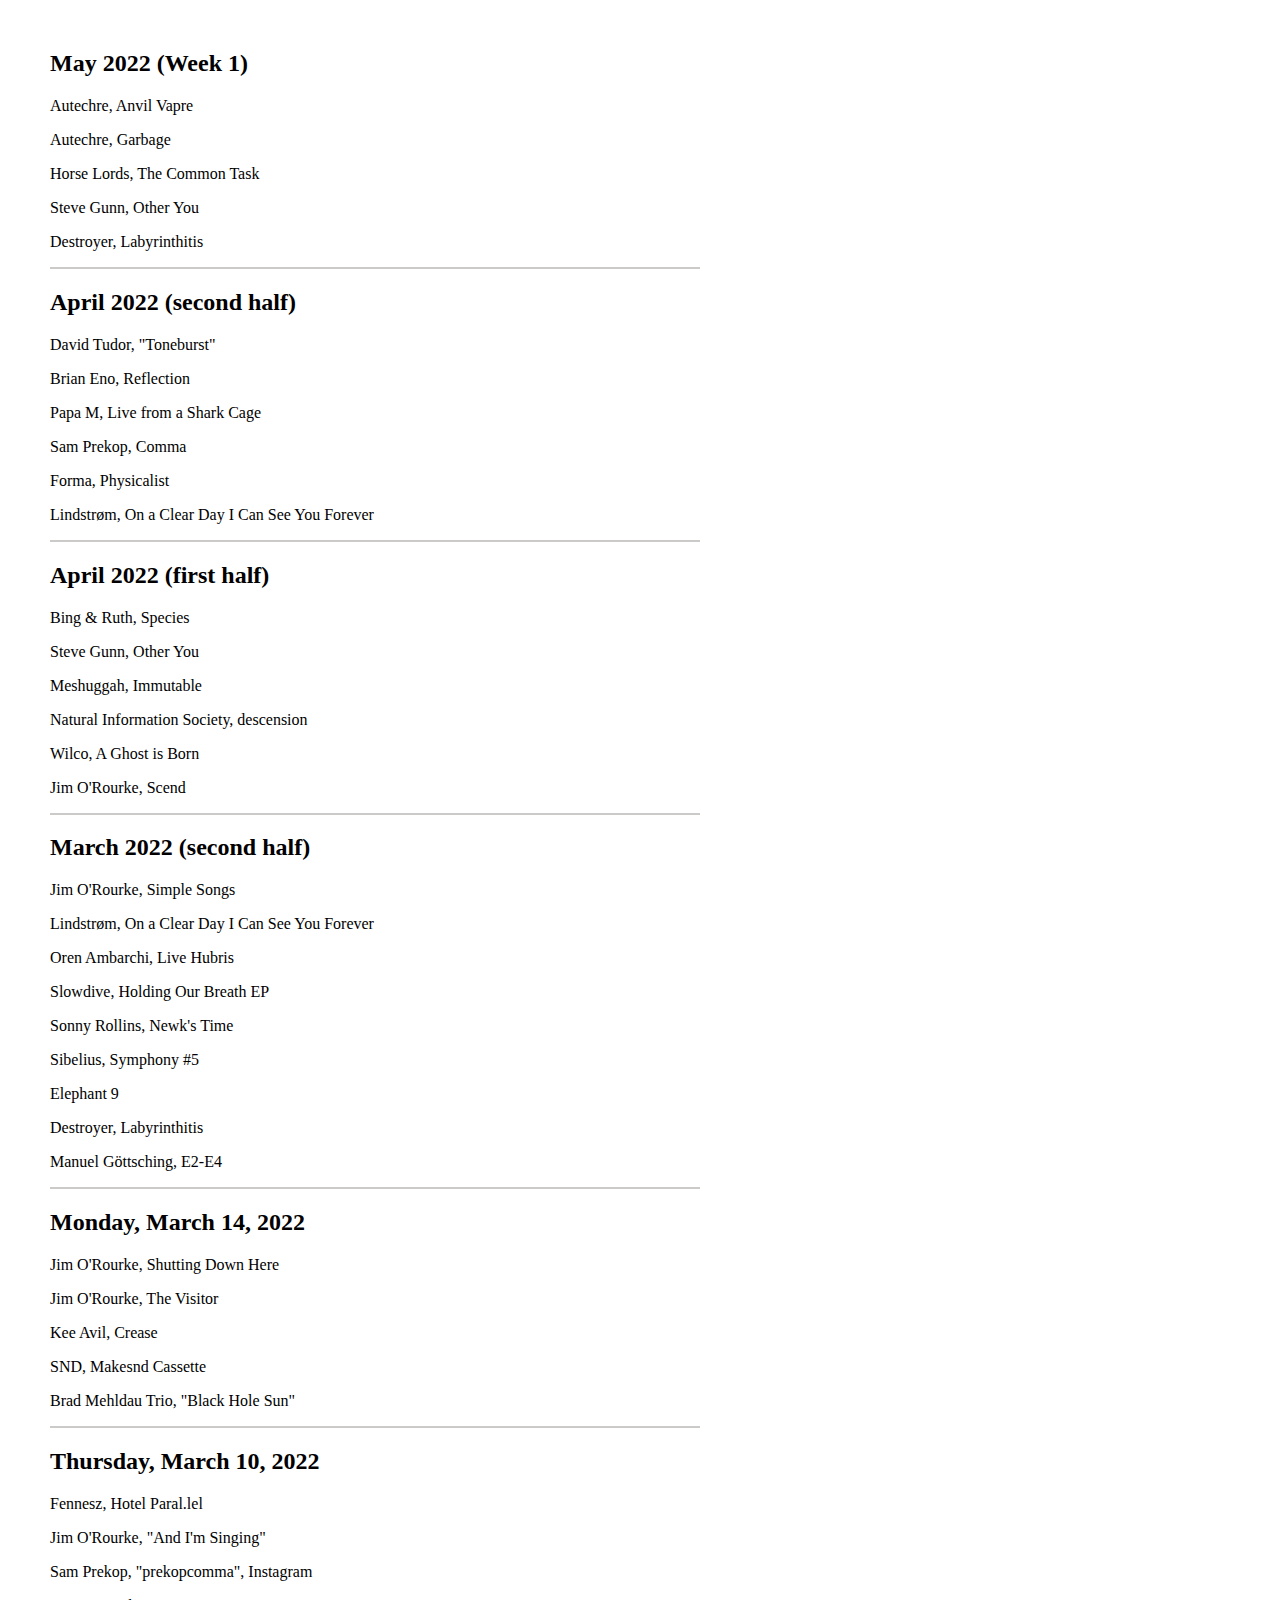
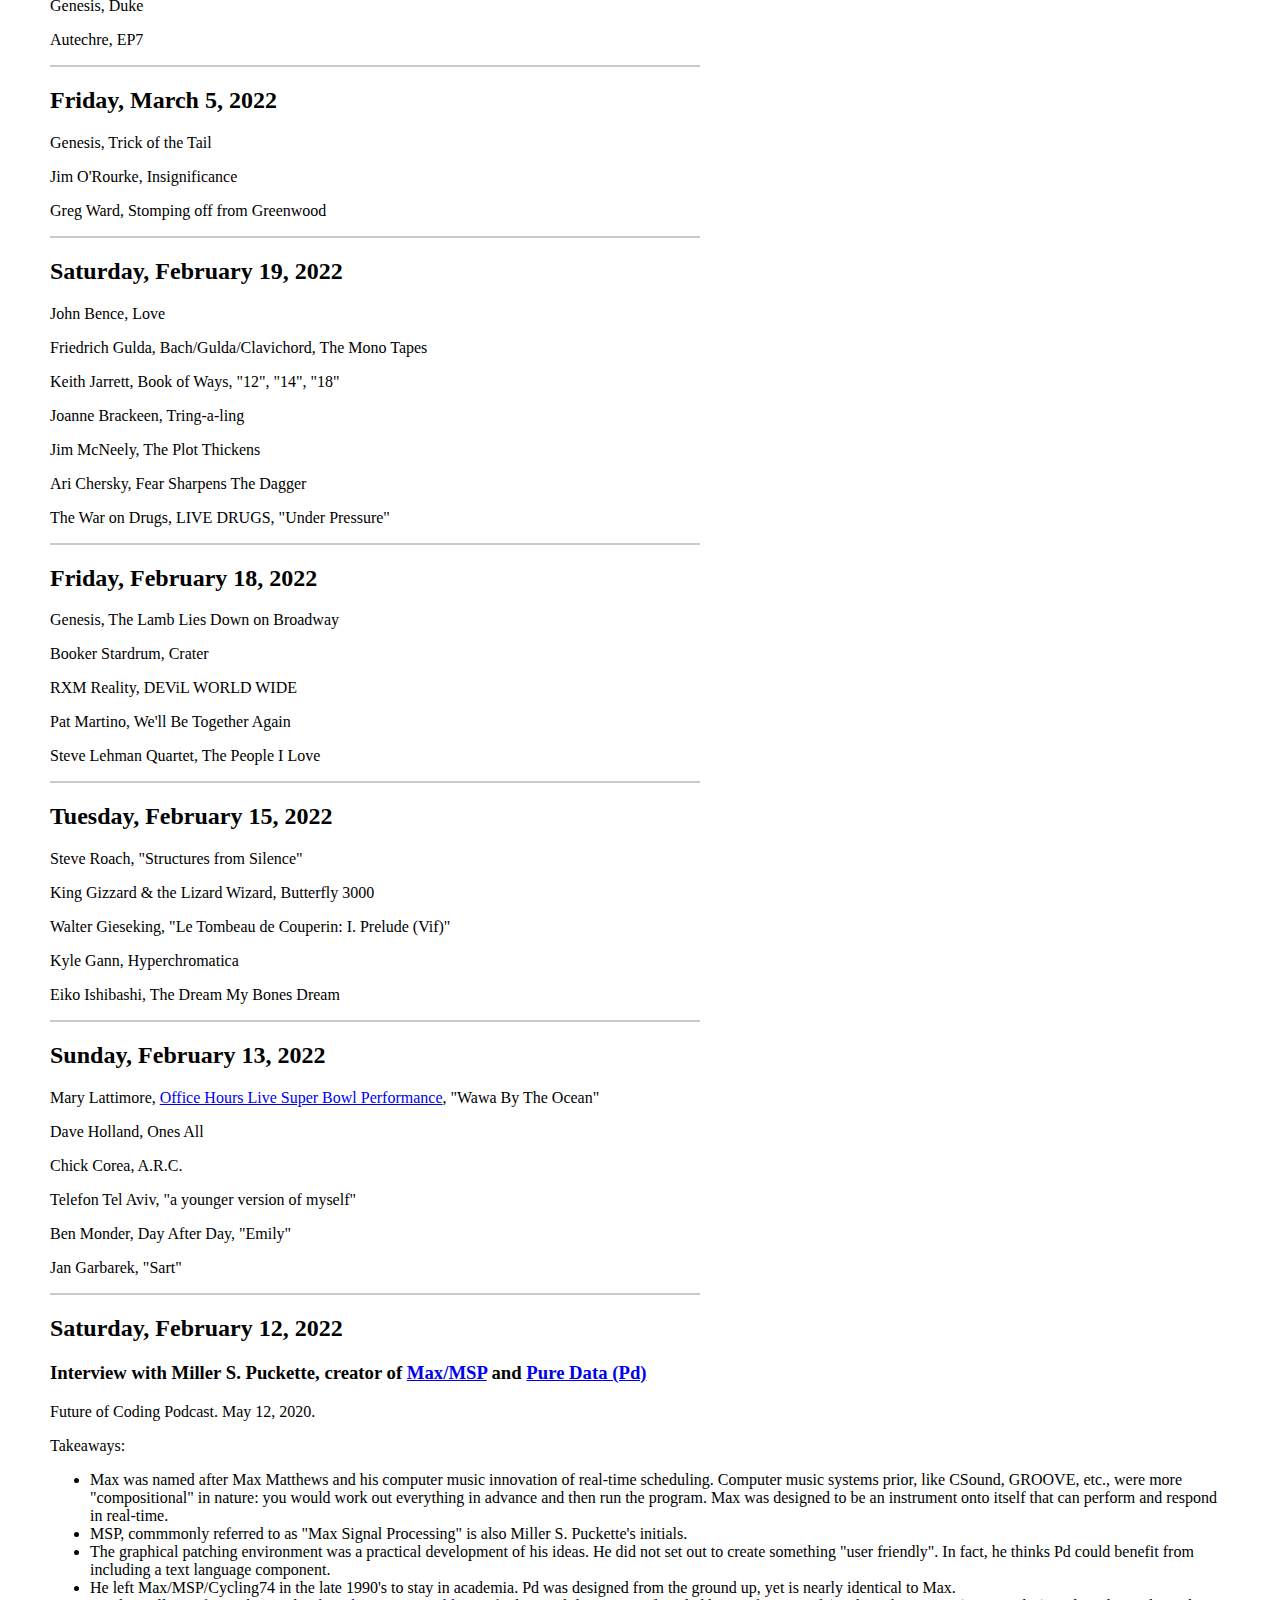
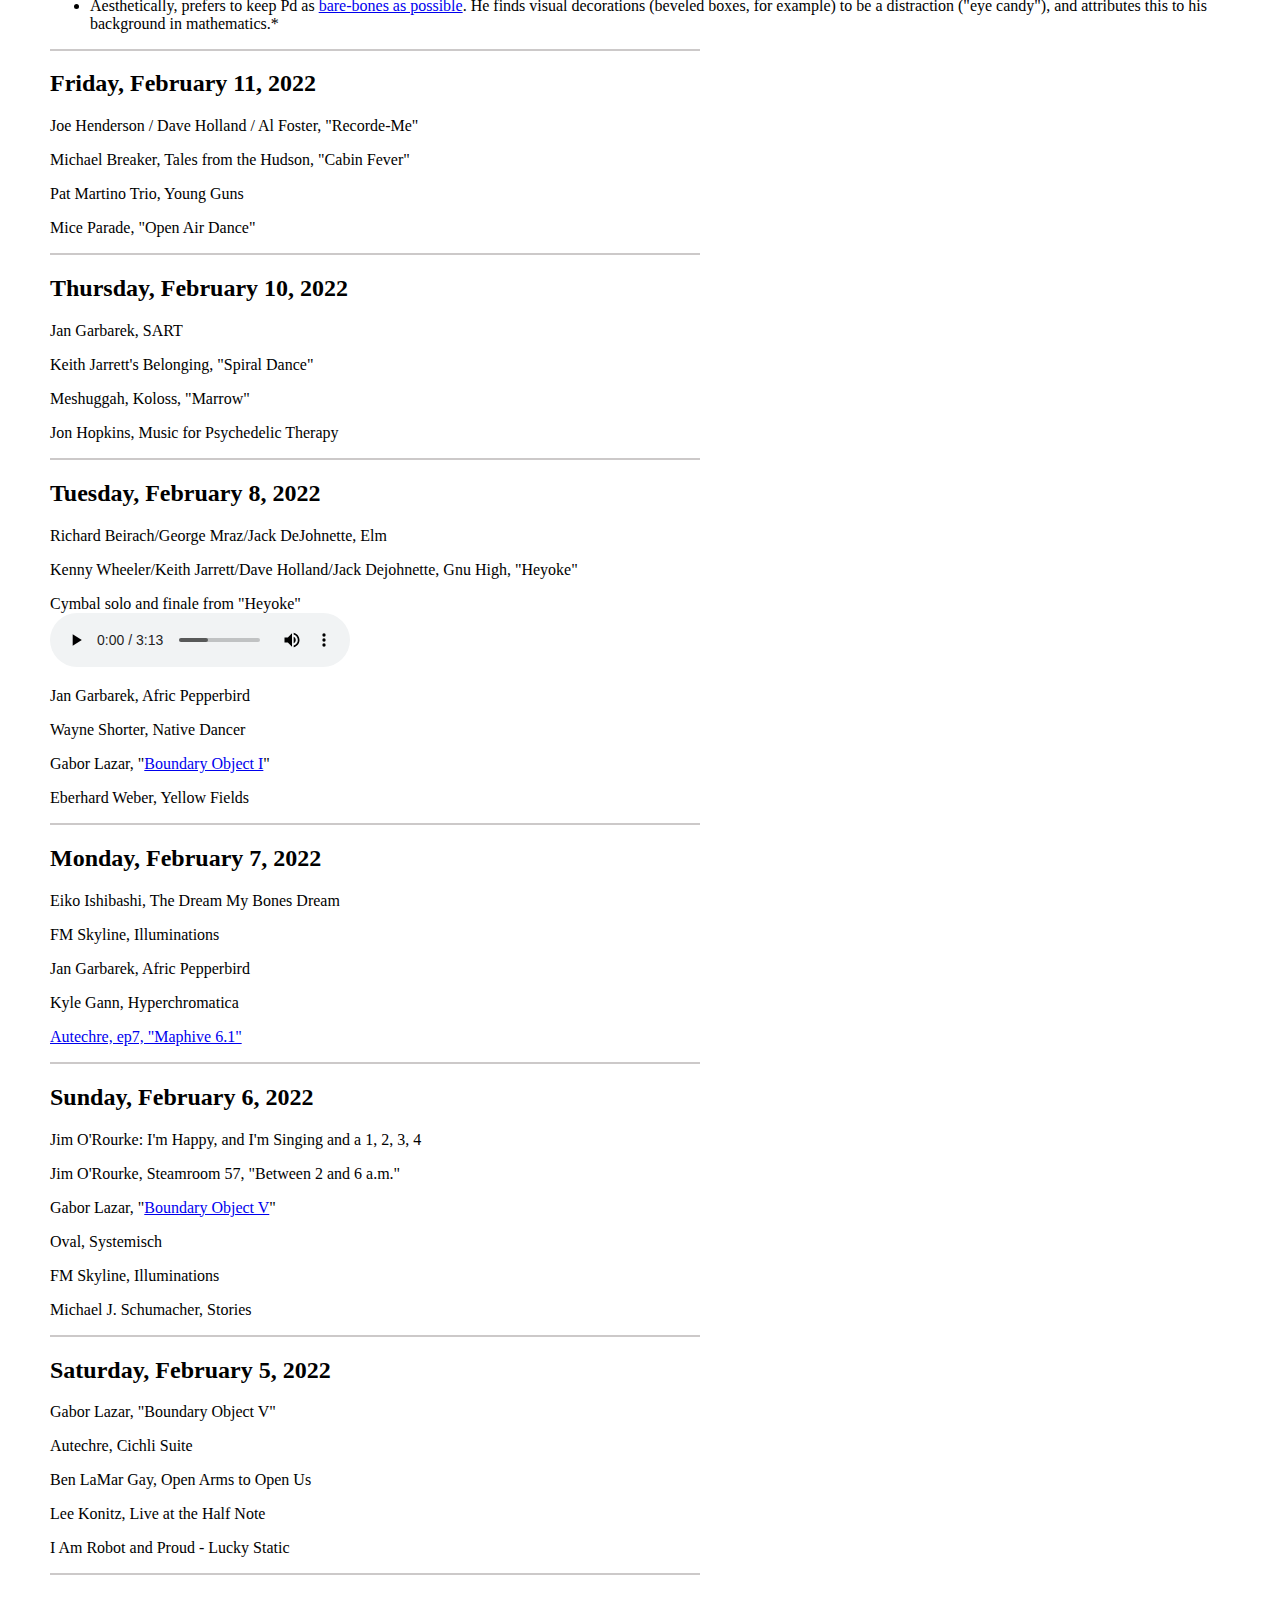
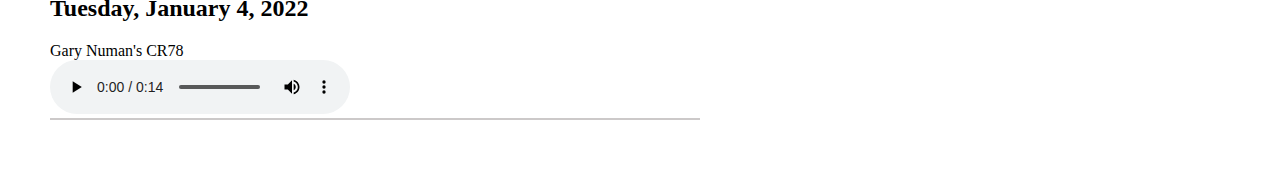
<file: index.html>
<!DOCTYPE html>
<html>
<head>
<title>Listening Diary</title>
<link rel="stylesheet" href="style.css">

</head>

<article>
	<h2>May 2022 (Week 1)</h2>
	<div class="albums">
		<p>Autechre, Anvil Vapre</p>
		<p>Autechre, Garbage</p>
		<p>Horse Lords, The Common Task</p>
		<p>Steve Gunn, Other You</p>
		<p>Destroyer, Labyrinthitis</p>
	</div>
</article>

<article>
	<h2>April 2022 (second half)</h2>
	<div class="albums">
		<p>David Tudor, "Toneburst"</p>
		<p>Brian Eno, Reflection</p>
		<p>Papa M, Live from a Shark Cage</p>
		<p>Sam Prekop, Comma</p>
		<p>Forma, Physicalist</p>
		<p>Lindstr&#248;m, On a Clear Day I Can See You Forever</p>
	</div>
</article>

<article>
	<h2>April 2022 (first half)</h2>
	<div class="albums">
		<p>Bing &amp; Ruth, Species</p>
		<p>Steve Gunn, Other You</p>
		<p>Meshuggah, Immutable</p>
		<p>Natural Information Society, descension</p>
		<p>Wilco, A Ghost is Born</p>
		<p>Jim O'Rourke, Scend</p>
	</div>
</article>

<article>
	<h2>March 2022 (second half)</h2>
	<div class="albums">
		<p>Jim O'Rourke, Simple Songs</p>
		<p>Lindstr&#248;m, On a Clear Day I Can See You Forever</p>
		<p>Oren Ambarchi, Live Hubris</p>
		<p>Slowdive, Holding Our Breath EP</p>
		<p>Sonny Rollins, Newk's Time</p>
		<p>Sibelius, Symphony #5</p>
		<p>Elephant 9</p>
		<p>Destroyer, Labyrinthitis</p>
		<p>Manuel G&#246;ttsching, E2-E4</p>
	</div>
</article>


<article>
	<h2>Monday, March 14, 2022</h2>
	<div class="albums">
		<p>Jim O'Rourke, Shutting Down Here</p>
		<p>Jim O'Rourke, The Visitor</p>
		<p>Kee Avil, Crease</p>
		<p>SND, Makesnd Cassette</p>
		<p>Brad Mehldau Trio, "Black Hole Sun"</p>
	</div>
</article>

<article>
	<h2>Thursday, March 10, 2022</h2>
	<div class="albums">
		<p>Fennesz, Hotel Paral.lel</p>
		<p>Jim O'Rourke, "And I'm Singing"</p>
		<p>Sam Prekop, "prekopcomma", Instagram</p>
		<p>Genesis, Duke</p>
		<p>Autechre, EP7</p>
	</div>
</article>

<article>
	<h2>Friday, March 5, 2022</h2>
	<div class="albums">
		<p>Genesis, Trick of the Tail</p>
		<p>Jim O'Rourke, Insignificance</p>
		<p>Greg Ward, Stomping off from Greenwood</p>
		
	</div>

</article>

<article>
	<h2>Saturday, February 19, 2022</h2>
	<div class="albums">
		<p>John Bence, Love</p>
		<p>Friedrich Gulda, Bach/Gulda/Clavichord, The Mono Tapes</p>
		<p>Keith Jarrett, Book of Ways, "12", "14", "18"</p>
		<p>Joanne Brackeen, Tring-a-ling</p>
		<p>Jim McNeely, The Plot Thickens</p>
		<p>Ari Chersky, Fear Sharpens The Dagger</p>
		<p>The War on Drugs, LIVE DRUGS, "Under Pressure"</p>
		
	</div>
</article>

<article>
	<h2>Friday, February 18, 2022</h2>
	<div class="albums">
		<p>Genesis, The Lamb Lies Down on Broadway</p>
		<p>Booker Stardrum, Crater</p>
		<p>RXM Reality, DEViL WORLD WIDE</p>
		<p>Pat Martino, We'll Be Together Again</p>
		<p>Steve Lehman Quartet, The People I Love</p>
	</div>
</article>

<article>
	<h2>Tuesday, February 15, 2022</h2>
	<div class="albums">
		<p>Steve Roach, "Structures from Silence"</p>
		<p>King Gizzard & the Lizard Wizard, Butterfly 3000</p>
		<p>Walter Gieseking, "Le Tombeau de Couperin: I. Prelude (Vif)"</p>
		<p>Kyle Gann, Hyperchromatica</p>
		<p>Eiko Ishibashi, The Dream My Bones Dream</p>
	</div>
</article>

<article>
	<h2>Sunday, February 13, 2022</h2>
	<div class="albums">
		<p>Mary Lattimore, <a href="https://www.youtube.com/watch?v=xwmPtPLPX1g">Office Hours Live Super Bowl Performance</a>, "Wawa By The Ocean"</p>
		<p>Dave Holland, Ones All</p>
		<p>Chick Corea, A.R.C.</p>
		<p>Telefon Tel Aviv, "a younger version of myself"</p>
		<p>Ben Monder, Day After Day, "Emily"</p>
		<p>Jan Garbarek, "Sart"</p>
	</div>
</article>


<article>
	<h2>Saturday, February 12, 2022</h2>

<div>
	<h3>Interview with Miller S. Puckette, creator of <a href="https://cycling74.com/products/max">Max/MSP</a> and <a href="https://puredata.info/">Pure Data (Pd)</a></h3>
	<p>Future of Coding Podcast.  May 12, 2020.  </p>
	<p>Takeaways:</p>

<ul>
	<li>Max was named after Max Matthews and his computer music innovation of real-time scheduling.  Computer music systems prior, like CSound, GROOVE, etc., were more "compositional" in nature: you would work out everything in advance and then run the program.  Max was designed to be an instrument onto itself that can perform and respond in real-time.</li>
	<li>MSP, commmonly referred to as "Max Signal Processing" is also Miller S. Puckette's initials.</li>
	<li>The graphical patching environment was a practical development of his ideas.  He did not set out to create something "user friendly".  In fact, he thinks Pd could benefit from including a text language component.</li>
	<li>He left Max/MSP/Cycling74 in the late 1990's to stay in academia.  Pd was designed from the ground up, yet is nearly identical to Max.</li>
	<li>Aesthetically, prefers to keep Pd as <a href="miller.mp3">bare-bones as possible</a>.  He finds visual decorations (beveled boxes, for example) to be a distraction ("eye candy"), and attributes this to his background in mathematics.*</li>
</ul>



</div>
</article>


<article>
	<h2>Friday, February 11, 2022</h2>
<div class="albums">
	<p>Joe Henderson / Dave Holland / Al Foster, "Recorde-Me"</p>
	<p>Michael Breaker, Tales from the Hudson, "Cabin Fever"</p>
	<p>Pat Martino Trio, Young Guns</p>
	<p>Mice Parade, "Open Air Dance"</p>
</div>

</article>



<article>
	<h2>Thursday, February 10, 2022</h2>
<div class="albums">


	<p>Jan Garbarek, SART</p>
	<p>Keith Jarrett's Belonging, "Spiral Dance"</p>
	
	<p>Meshuggah, Koloss, "Marrow"</p>
	<p>Jon Hopkins, Music for Psychedelic Therapy</p>



</div>
</article>


<article>
	<h2>Tuesday, February 8, 2022</h2>

<div class="albums">
	<p>Richard Beirach/George Mraz/Jack DeJohnette, Elm</p>
	<p>Kenny Wheeler/Keith Jarrett/Dave Holland/Jack Dejohnette, Gnu High, "Heyoke"

<div>Cymbal solo and finale from "Heyoke"<br /><audio controls><source src="Heyoke.mp3" type="audio/mp3">Your browser does not support the audio element.</audio></div>

	</p>
	<p>Jan Garbarek, Afric Pepperbird</p>
	<p>Wayne Shorter, Native Dancer</p>
	<p>Gabor Lazar, "<a href="https://www.youtube.com/watch?v=-IxpWujr97o">Boundary Object I</a>"</p>
	<p>Eberhard Weber, Yellow Fields</p>
</div>

</article>

<article>
	<h2>Monday, February 7, 2022</h2>
	

<div class="albums">
	<p>Eiko Ishibashi, The Dream My Bones Dream</p>
	<p>FM Skyline, Illuminations</p>
	<p>Jan Garbarek, Afric Pepperbird</p>
	<p>Kyle Gann, Hyperchromatica</p>
	<p><a href="rolandpma-5.html">Autechre, ep7, "Maphive 6.1"</a></p>

</div>

</article>



<article>
	<h2>Sunday, February 6, 2022</h2>
	


<div class="albums">
	<p>Jim O'Rourke: I'm Happy, and I'm Singing and a 1, 2, 3, 4</p>
	<p>Jim O'Rourke, Steamroom 57, "Between 2 and 6 a.m."</p>
	<p>Gabor Lazar, "<a href="https://www.youtube.com/watch?v=OacYzvN1MeA">Boundary Object V</a>"</p>
	<p>Oval, Systemisch</p>
	<p>FM Skyline, Illuminations</p>
	<p>Michael J. Schumacher, Stories</p>
</div>

</article>

<article>
	<h2>Saturday, February 5, 2022</h2>
	

<div class="albums">
	<p>Gabor Lazar, "Boundary Object V"</p>
	<p>Autechre, Cichli Suite</p>
	<p>Ben LaMar Gay, Open Arms to Open Us</p>
	<p>Lee Konitz, Live at the Half Note</p>
	<p>I Am Robot and Proud - Lucky Static</p>
</div>

</article>



<article>
<h2>Tuesday, January 4, 2022</h2>

<div>
Gary Numan's CR78
<br /><audio controls>
  <source src="CR78_GaryNuman.mp3" type="audio/mp3">
Your browser does not support the audio element.
</audio>
</div>

</article>




</html>
</file>
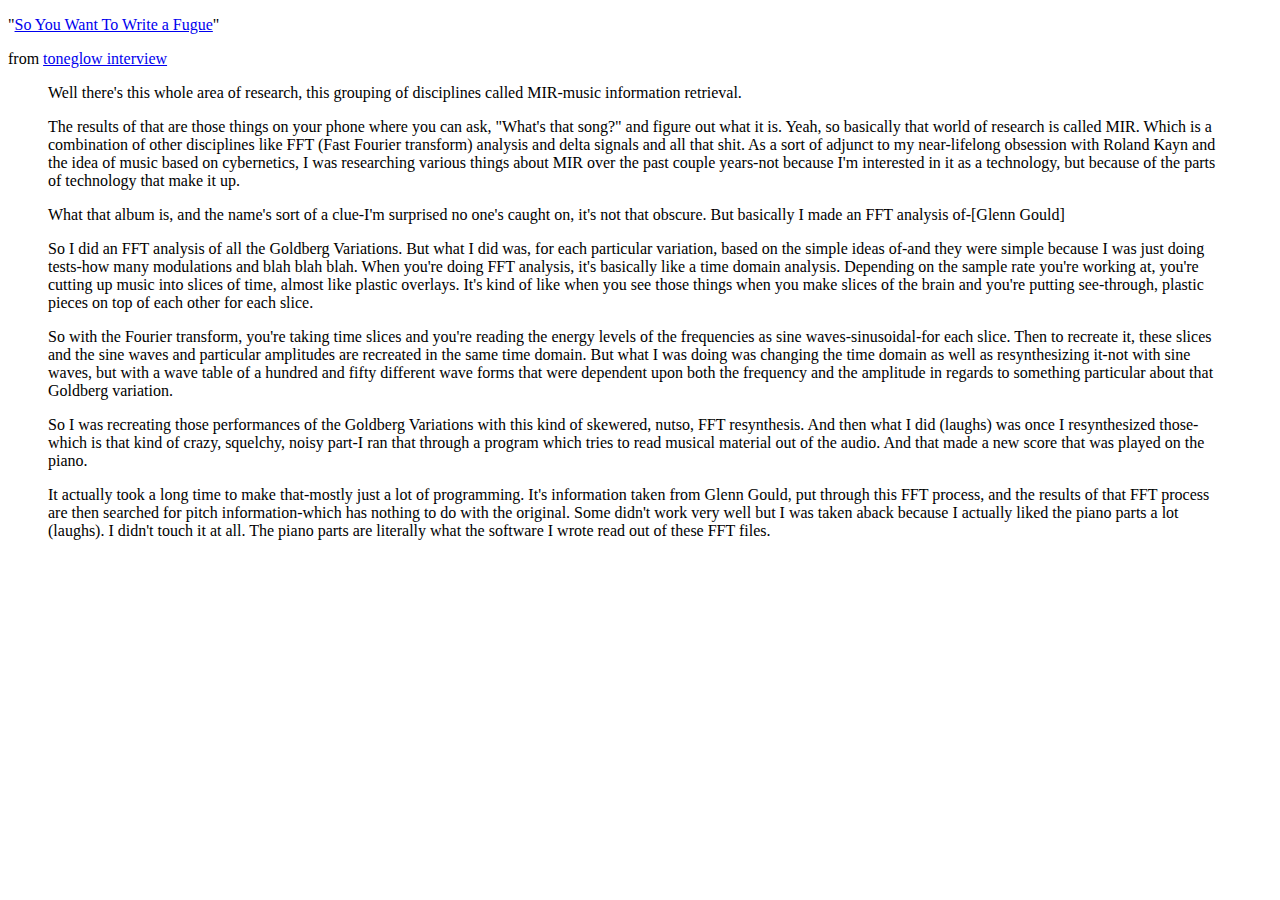
<file: JimGould.html>
<!DOCTYPE html>
<html lang="en">
<head>
	<meta charset="UTF-8">
	<meta name="viewport" content="width=device-width, initial-scale=1.0">
	<title>Jim O'Gould</title>
</head>
<body>

<p>"<a href="https://steamroom.bandcamp.com/album/steamroom-47">So You Want To Write a Fugue</a>"</p>
<p>from <a href="https://toneglow.substack.com/p/014-jim-orourke">toneglow interview</a></p>

<blockquote cite="https://toneglow.substack.com/p/014-jim-orourke">
		

<p>Well there's this whole area of research, this grouping of disciplines called MIR-music information retrieval.</p>

<p>The results of that are those things on your phone where you can ask, "What's that song?" and figure out what it is.
Yeah, so basically that world of research is called MIR. Which is a combination of other disciplines like FFT (Fast Fourier transform) analysis and delta signals and all that shit. As a sort of adjunct to my near-lifelong obsession with Roland Kayn and the idea of music based on cybernetics, I was researching various things about MIR over the past couple years-not because I'm interested in it as a technology, but because of the parts of technology that make it up.</p>

<p>What that album is, and the name's sort of a clue-I'm surprised no one's caught on, it's not that obscure. But basically I made an FFT analysis of-[Glenn Gould]</p>

<p>So I did an FFT analysis of all the Goldberg Variations. But what I did was, for each particular variation, based on the simple ideas of-and they were simple because I was just doing tests-how many modulations and blah blah blah. When you're doing FFT analysis, it's basically like a time domain analysis. Depending on the sample rate you're working at, you're cutting up music into slices of time, almost like plastic overlays. It's kind of like when you see those things when you make slices of the brain and you're putting see-through, plastic pieces on top of each other for each slice.</p>

<p>So with the Fourier transform, you're taking time slices and you're reading the energy levels of the frequencies as sine waves-sinusoidal-for each slice. Then to recreate it, these slices and the sine waves and particular amplitudes are recreated in the same time domain. But what I was doing was changing the time domain as well as resynthesizing it-not with sine waves, but with a wave table of a hundred and fifty different wave forms that were dependent upon both the frequency and the amplitude in regards to something particular about that Goldberg variation.</p>

<p>So I was recreating those performances of the Goldberg Variations with this kind of skewered, nutso, FFT resynthesis. And then what I did (laughs) was once I resynthesized those-which is that kind of crazy, squelchy, noisy part-I ran that through a program which tries to read musical material out of the audio. And that made a new score that was played on the piano.</p>

<p>It actually took a long time to make that-mostly just a lot of programming. It's information taken from Glenn Gould, put through this FFT process, and the results of that FFT process are then searched for pitch information-which has nothing to do with the original. Some didn't work very well but I was taken aback because I actually liked the piano parts a lot (laughs). I didn't touch it at all. The piano parts are literally what the software I wrote read out of these FFT files.</p>
</blockquote>

</body>
</html>
</file>
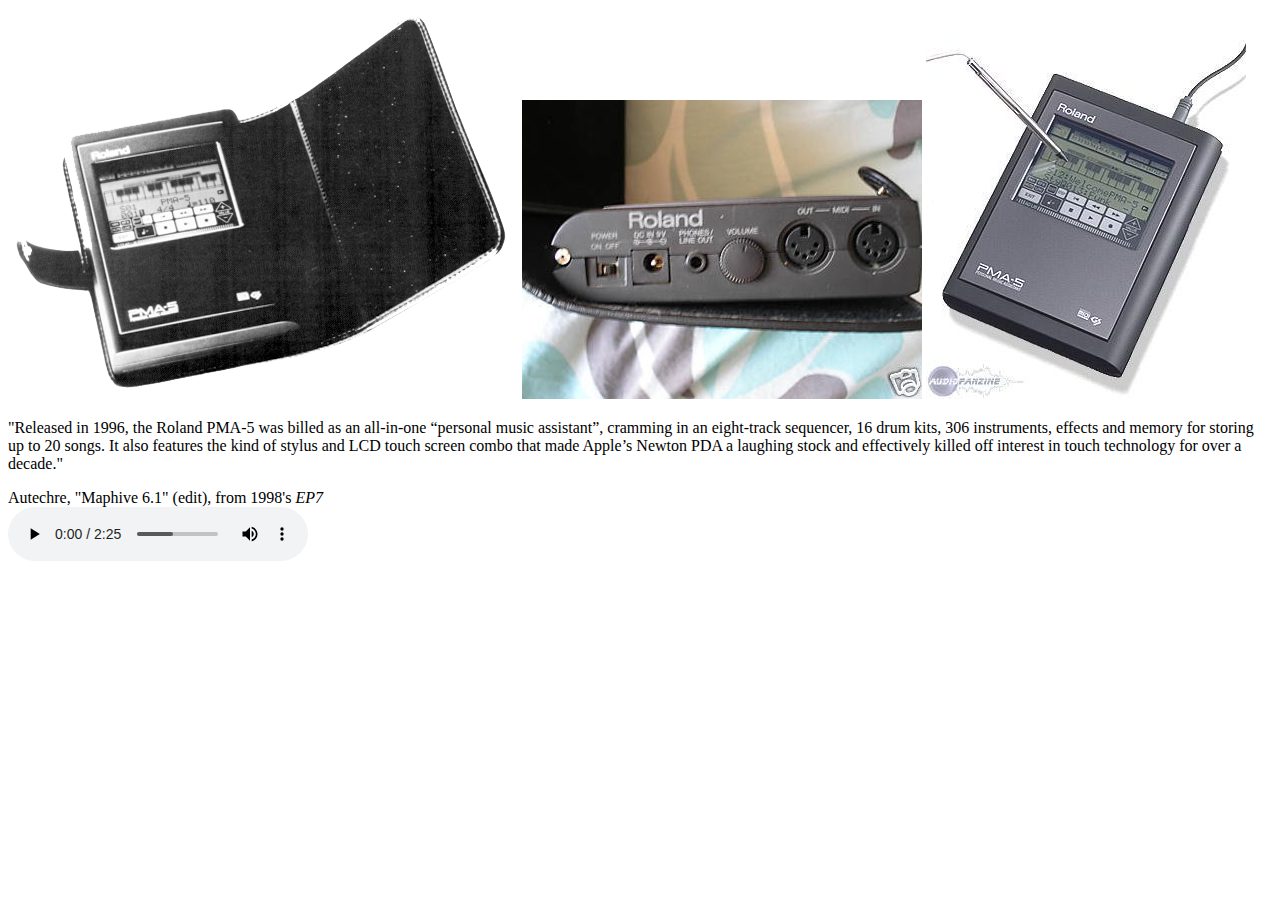
<file: rolandpma-5.html>
<!DOCTYPE html>
<html lang="en">
<head>
	<meta charset="UTF-8">
	<meta name="viewport" content="width=device-width, initial-scale=1.0">
	<title>Roland PMA-5</title>
</head>
<body>



<img src="Roland-PMA5.png" alt="">

<img src="0fa6_1.jpg" alt="">

<img src="roland-pma-5-2328.jpeg">
<p>"Released in 1996, the Roland PMA-5 was billed as an all-in-one “personal music assistant”, cramming in an eight-track sequencer, 16 drum kits, 306 instruments, effects and memory for storing up to 20 songs. It also features the kind of stylus and LCD touch screen combo that made Apple’s Newton PDA a laughing stock and effectively killed off interest in touch technology for over a decade."</p>

<div>
Autechre, "Maphive 6.1" (edit), from 1998's <em>EP7</em> 
<br /><audio controls>
  <source src="Maphive6point1.mp3" type="audio/mp3">
Your browser does not support the audio element.
</audio>
</div>

</body>
</html>
</file>
<file: style.css>
body {margin: 50px;}
img {height: 400px;}



article::after{
      content: "";
      display: block;
      position: inherit;
        bottom: 25px;
        left: 0;
      width: 100%;
      max-width: 650px;
      height: 2px;
      background-color: #ccc9c9;
    }

blockquote {
	padding: 0 0 0 30px;
  color: #000;
	line-height: 1.73;
	margin: 0 0 24px;
	border-left: 5px solid #eee;
	border-color: #3bc8a4;
}
</file>
